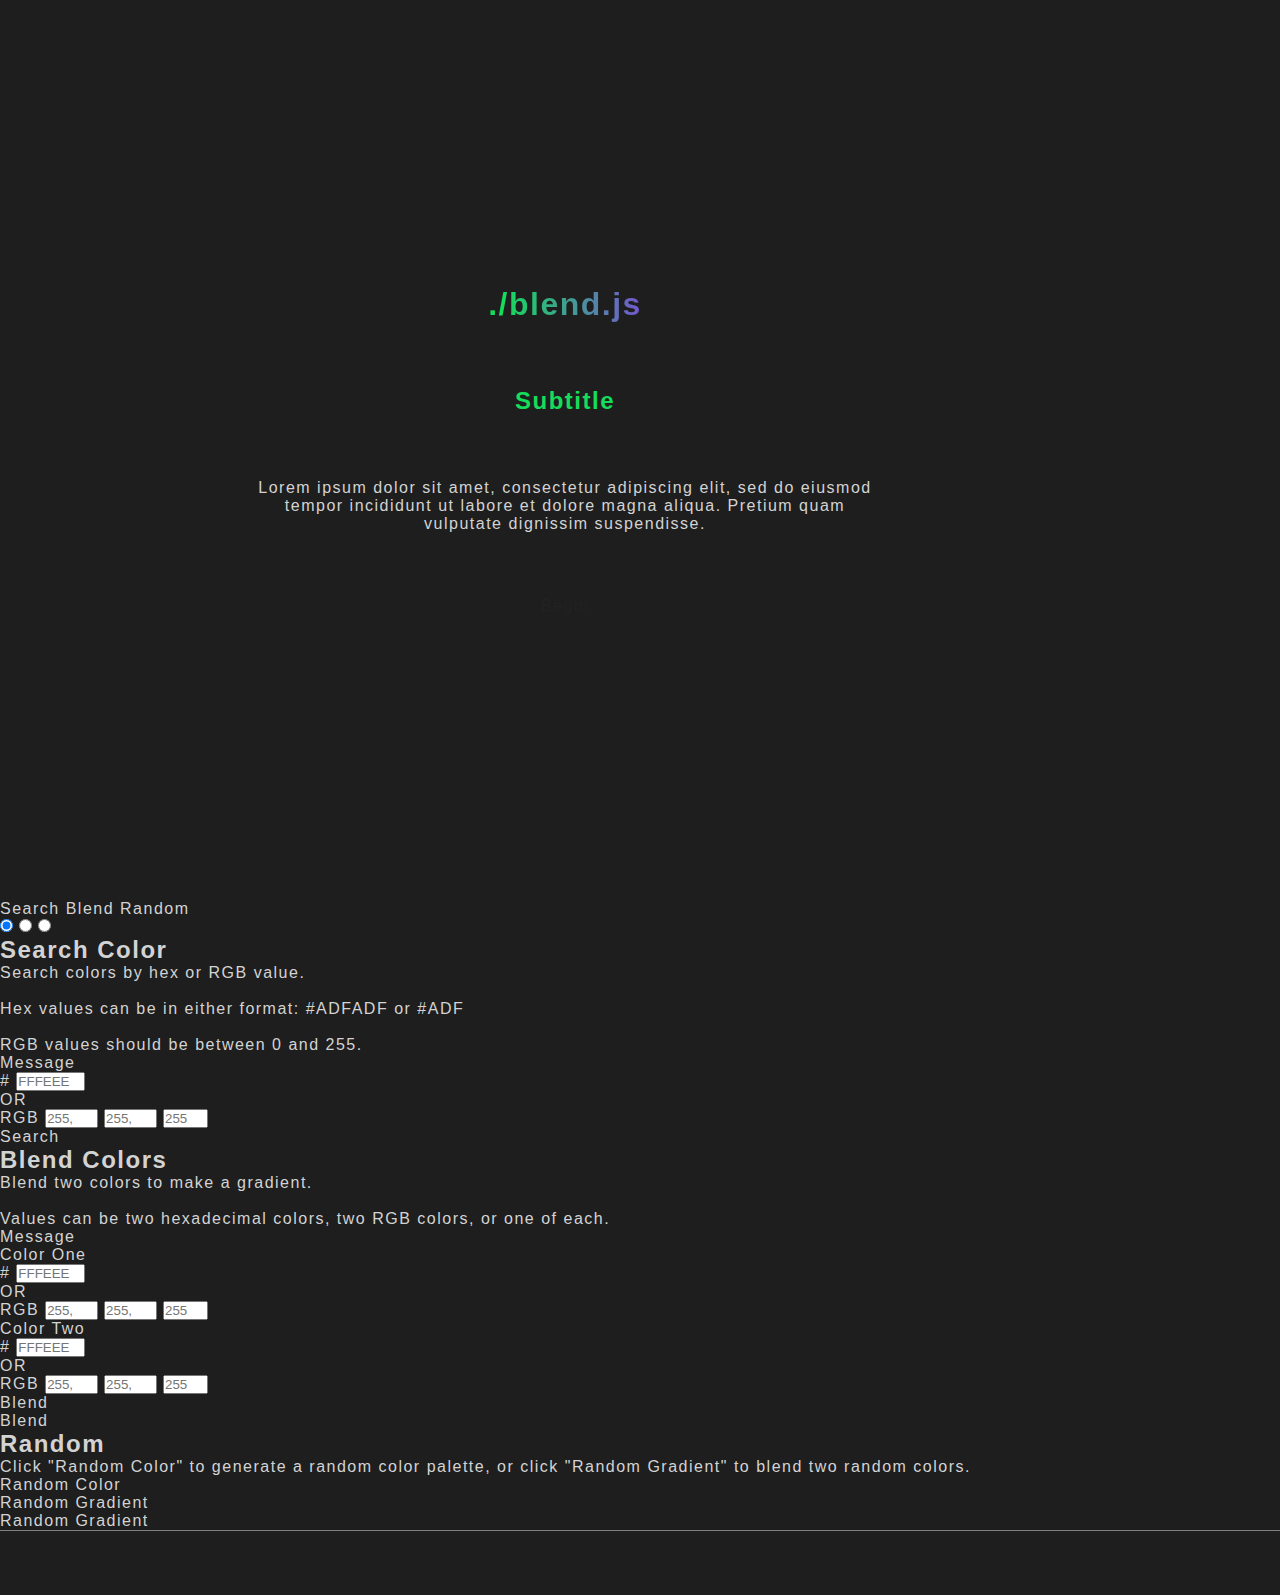
<file: blend.html>
<!DOCTYPE html>
<html lang="en">
    <head>
        <meta charset="UTF-8">
        <meta name="viewport" content="width=device-width, initial-scale=1.0, viewport-fit=cover, maximum-scale=5">
        <meta name="description" content="./jessica.sh | Blend.js">
        
        <link rel="stylesheet" type="text/css" href="style/blend.css">
            
        <title>
            ./jessica.sh | Blend.js
        </title>
    </head>

    <body>
        
<script>document.body.className='js';</script>

    <main>
        
        <section id="blend_page" class="landing">

            <div class="landing_box">
                    <div class="title_container">
                        <h1>
                            ./blend.js
                        </h1>
                    </div>
                    <h2>
                        Subtitle
                    </h2>
                    
                    <p>
                        Lorem ipsum dolor sit amet, consectetur adipiscing elit,
                        sed do eiusmod tempor incididunt ut labore et dolore magna
                        aliqua. Pretium quam vulputate dignissim suspendisse.
                    </p>
                    
                    <div id="landing_button">
                        Begin
                    </div>
                    
                </div>
                    
                <div id="blend_animation">
                    
                    <div id="animation_gradient" class="gradient">
                    </div>
                    
                    <div class="about">
                        <div class="active_color">
                        </div>
                        <table class="info">
                            <tr>
                                <td class="hex_label"></td>
                                <td class="hex_value"></td>
                            </tr>
                            <tr>
                                <td class="rgb_label"></td>
                                <td class="rgb_value"></td>
                            </tr>
                            <tr>
                                <td class="cmyk_label"></td>
                                <td class="cmyk_value"></td>
                            </tr>
                        </table>
                    </div>
                    
                    <div id="animation_palette">
                        <div class="animation_color"></div>
                        <div class="animation_color"></div>
                        <div class="animation_color"></div>
                        <div class="animation_color"></div>
                        <div class="animation_color"></div>
                        <div class="animation_color"></div>
                        <div class="animation_color"></div>
                        <div class="animation_color"></div>
                        <div class="animation_color"></div>
                    </div>
                </div>

            <div id="mobile_bg" class="bg">
                <svg xmlns="http://www.w3.org/2000/svg" xmlns:xlink="http://www.w3.org/1999/xlink"
                    id="visual" viewBox="0 0 675 900" preserveAspectRatio="none" version="1.1">
                    <path d="M0 464L28.2 489C56.3 514 112.7 564 169 588.3C225.3 612.7 281.7 611.3 337.8 575.5C394 539.7 450 469.3 506.2 448.8C562.3 428.3 618.7 457.7 646.8 472.3L675 487L675 901L646.8 901C618.7 901 562.3 901 506.2 901C450 901 394 901 337.8 901C281.7 901 225.3 901 169 901C112.7 901 56.3 901 28.2 901L0 901Z"
                    fill="#2A2A2A" stroke-linecap="round" stroke-linejoin="miter"/>
                </svg>
            </div>
            <div id="desktop_bg" class="bg">
                <svg xmlns="http://www.w3.org/2000/svg" xmlns:xlink="http://www.w3.org/1999/xlink"
                    id="visual" viewBox="0 0 700 600" preserveAspectRatio="none" version="1.1">
                    <path d="M278 0L300.2 33.3C322.3 66.7 366.7 133.3 358.2 200C349.7 266.7 288.3 333.3 266.2 400C244 466.7 261 533.3 269.5 566.7L278 600L0 600L0 566.7C0 533.3 0 466.7 0 400C0 333.3 0 266.7 0 200C0 133.3 0 66.7 0 33.3L0 0Z"
                    fill="#2A2A2A" stroke-linecap="round" stroke-linejoin="miter"/>
                </svg>
            </div>

        </section> <!-- blend_page -->
        
        <section id="blend_section">
            <div id="blend_container">
                    <div id="bar">
                        <label for="search_tab">Search</label>
                        <label for="blend_tab">Blend</label>
                        <label for="random_tab">Random</label>
                    </div>
                        <input id="search_tab" type="radio" name="slider" title="slide1" checked="checked" class="slider__nav"/>
                        <input id="blend_tab" type="radio" name="slider" title="slide2" class="slider__nav"/>
                        <input id="random_tab" type="radio" name="slider" title="slide3" class="slider__nav"/>
                    
                    <div id="line"></div>
                    
                    <div class="slider__inner">
    
                        <div class="slide" id="search_slide">
                            
                            <div class="slide_title">
                                <h2>Search Color</h2>
                            </div>
                            
                            <div id="color_slide_description" class="slide_description">
                                Search colors by hex or RGB value.
                                <br>
                                <br>
                                Hex values can be in either format: #ADFADF or #ADF
                                <br><br>
                                RGB values should be between 0 and 255.
                            </div>
                            
                            <div class="message">
                                Message
                            </div>
                            
                            <div class="search_color_container input_container">
                                
                                <div class="inner_container">
                                    
                                    <div class="text_area">
                                        <span class="hash">#</span>
                                        <input class="hex_input" type="text" placeholder="FFFEEE" value="" maxlength="6" size="6">
                                    </div>
                                    
                                    <span class="split">OR</span>
                                    <div class="text_area">
                                        <span class="rgb">RGB</span>
                                        <input class="rgb_input" type="text" placeholder="255," value="" maxlength="3" size="4">
                                        <input class="rgb_input" type="text" placeholder="255," value="" maxlength="3" size="4">
                                        <input class="rgb_input" type="text" placeholder="255" value="" maxlength="3" size="3">
                                    </div>
                                        
                                </div>
                            </div>
                            
                            <div id="search_button" class="button">
                                Search
                            </div>
                        </div>
                            
                        <div class="slide" id="blend_slide">
                            <div class="slide_title">
                                <h2>Blend Colors</h2>
                            </div>
                            <div>
                                Blend two colors to make a gradient.
                                <br><br>
                                Values can be two hexadecimal colors, two RGB colors, or one of each.
                            </div>
                            <div class="message">
                                Message
                            </div>
                            <div id="blend_input_container">
                                
                                <div class="blend_color_container input_container">
                                    <div class="blend_color_title">Color One</div>
                                    
                                    <div class="inner_container">
                                        
                                        <div class="text_area">
                                            <span class="hash">#</span>
                                            <input class="hex_input" type="text" placeholder="FFFEEE" value="" maxlength="6" size="6">
                                        </div>
                                        
                                        <span class="split">OR</span>
                                        <div class="text_area rgb1">
                                            <span class="rgb">RGB</span>
                                            <input class="rgb_input" type="text" placeholder="255," value="" maxlength="3" size="4">
                                            <input class="rgb_input" type="text" placeholder="255," value="" maxlength="3" size="4">
                                            <input class="rgb_input" type="text" placeholder="255" value="" maxlength="3" size="3">
                                        </div>
                                            
                                    </div>
                                </div>
                                
                                
                                <div class="blend_color_container input_container">
                                    <div class="blend_color_title">Color Two</div>
                                    
                                    <div class="inner_container">
                                        
                                        <div class="text_area">
                                            <span class="hash">#</span>
                                            <input class="hex_input" type="text" placeholder="FFFEEE" value="" maxlength="6" size="6">
                                        </div>
                                        
                                        <span class="split">OR</span>
                                        <div class="text_area rgb2">
                                            <span class="rgb">RGB</span>
                                            <input class="rgb_input" type="text" placeholder="255," value="" maxlength="3" size="4">
                                            <input class="rgb_input" type="text" placeholder="255," value="" maxlength="3" size="4">
                                            <input class="rgb_input" type="text" placeholder="255" value="" maxlength="3" size="3">
                                        </div>
                                            
                                    </div>
                                </div>
                                
                            </div>
                            <div id="blend_button_new" class="button">
                                Blend
                            </div>
                            <div id="blend_button" class="button">
                                Blend
                            </div>
                            
                        </div>
                            
                        <div class="slide" id="random_slide">
                            <div class="slide_title">
                                <h2>Random</h2>
                            </div>
                            <div>
                                Click "Random Color" to generate a random color palette, or click
                                "Random Gradient" to blend two random colors.
                            </div>
                            <div id="random_button" class="button">
                                Random Color
                            </div>
                            <div id="random_gradient" class="button">
                                Random Gradient
                            </div>
                            <div id="random_gradient_new" class="button">
                                Random Gradient
                            </div>
                        </div>
                        
                    </div> <!-- slider__inner -->
            </div> <!-- blend_container -->
        </section>
        
        <section id="colors_section">
            <div class="palette_container color_container">
                <h2>Color</h2>
                <div class="about">
                    <div class="active_color">
                    </div>
                    <table class="info">
                        <tr>
                            <td class="hex_label"></td>
                            <td class="hex_value"></td>
                        </tr>
                        <tr>
                            <td class="rgb_label"></td>
                            <td class="rgb_value"></td>
                        </tr>
                        <tr>
                            <td class="cmyk_label"></td>
                            <td class="cmyk_value"></td>
                        </tr>
                    </table>
                </div>

                <div id="main_color_palette" class="palette">

                    <div class="color"><span></span></div>
                    <div class="color"><span></span></div>
                    <div class="color"><span></span></div>
                    <div class="color"><span></span></div>

                    <div class="color"><span></span></div>

                    <div class="color"><span></span></div>
                    <div class="color"><span></span></div>
                    <div class="color"><span></span></div>
                    <div class="color"><span></span></div>
                </div>
            </div>
            
            <div class="palette_container color_container">
                <h2>Complement</h2>
                <div class="about">
                    <div class="active_color">
                    </div>
                    <table class="info">
                        <tr>
                            <td class="hex_label"></td>
                            <td class="hex_value"></td>
                        </tr>
                        <tr>
                            <td class="rgb_label"></td>
                            <td class="rgb_value"></td>
                        </tr>
                        <tr>
                            <td class="cmyk_label"></td>
                            <td class="cmyk_value"></td>
                        </tr>
                    </table>
                </div>

                <div id="complement_palette" class="palette">

                    <div class="color"></div>
                    <div class="color"></div>
                    <div class="color"></div>
                    <div class="color"></div>

                    <div class="color"></div>

                    <div class="color"></div>
                    <div class="color"></div>
                    <div class="color"></div>
                    <div class="color"></div>
                </div>
            </div>
            
            <div class="palette_container color_container">
                <h2>Triadic</h2>
                <div class="about">
                    <div class="active_color">
                    </div>
                    <table class="info">
                        <tr>
                            <td class="hex_label"></td>
                            <td class="hex_value"></td>
                        </tr>
                        <tr>
                            <td class="rgb_label"></td>
                            <td class="rgb_value"></td>
                        </tr>
                        <tr>
                            <td class="cmyk_label"></td>
                            <td class="cmyk_value"></td>
                        </tr>
                    </table>
                </div>

                <div id="triadic_palette_one" class="palette">

                    <div class="color"><span></span></div>
                    <div class="color"><span></span></div>
                    <div class="color"><span></span></div>
                    <div class="color"><span></span></div>

                    <div class="color"><span></span></div>

                    <div class="color"><span></span></div>
                    <div class="color"><span></span></div>
                    <div class="color"><span></span></div>
                    <div class="color"><span></span></div>
                </div>
            </div>
            
            <div class="palette_container color_container">
                <div class="about">
                    <div class="active_color"></div>
                    <table class="info">
                        <tr>
                            <td class="hex_label"></td>
                            <td class="hex_value"></td>
                        </tr>
                        <tr>
                            <td class="rgb_label"></td>
                            <td class="rgb_value"></td>
                        </tr>
                        <tr>
                            <td class="cmyk_label"></td>
                            <td class="cmyk_value"></td>
                        </tr>
                    </table>
                </div>
                <div id="triadic_palette_two" class="palette">

                    <div class="color"><span></span></div>
                    <div class="color"><span></span></div>
                    <div class="color"><span></span></div>
                    <div class="color"><span></span></div>

                    <div class="color"><span></span></div>

                    <div class="color"><span></span></div>
                    <div class="color"><span></span></div>
                    <div class="color"><span></span></div>
                    <div class="color"><span></span></div>
                </div>
            </div>
            
        <div class="palette_container gradient_container">
            <h2>Gradient</h2>
            <div class="gradient">
            </div>
            <div class="about">
                <div class="active_color">
                </div>
                <table class="info">
                    <tr>
                        <td class="hex_label"></td>
                        <td class="hex_value"></td>
                    </tr>
                    <tr>
                        <td class="rgb_label"></td>
                        <td class="rgb_value"></td>
                    </tr>
                    <tr>
                        <td class="cmyk_label"></td>
                        <td class="cmyk_value"></td>
                    </tr>
                </table>
            </div>
            <div id="gradient_palette" class="palette">

                <div class="color"><span></span></div>
                <div class="color"><span></span></div>
                <div class="color"><span></span></div>
                <div class="color"><span></span></div>

                <div class="color"><span></span></div>

                <div class="color"><span></span></div>
                <div class="color"><span></span></div>
                <div class="color"><span></span></div>
                <div class="color"><span></span></div>
            </div>
            </div>

        </section>

    </main>

    <footer>
    
    </footer>
    
    <script src="script/load.js"></script>
    <script src="script/blend.js"></script>
    
    </body>
</html>
</file>
<file: style/blend.css>
/* #15dc5a */
/* #9529f9 */
/* #8AEBAB */
/* #D9B5FD */
@-ms-viewport {
  width: device-width;
}
/*
@font-face {
    font-family:"Fira Mono";
    src:url("../font/Fira/Fira_Mono/FiraMono-Regular.ttf") format("truetype");
    font-display:swap;
    font-style:normal;
    font-weight:400;
}
@font-face {
    font-family:"Fira Mono";
    src:url("../font/Fira/Fira_Mono/FiraMono-Medium.ttf") format("truetype");
    font-display:swap;
    font-style:normal;
    font-weight:500;
}
@font-face {
    font-family:"Fira Mono";
    src:url("../font/Fira/Fira_Mono/FiraMono-Bold.ttf") format("truetype");
    font-display:swap;
    font-style:normal;
    font-weight:700;
}

@font-face {
    font-family:"Fira Sans";
    src:url("../font/Fira/Fira_Sans/FiraSans-Light.ttf") format("truetype");
    font-display:swap;
    font-style:normal;
    font-weight:300;
}

@font-face {
    font-family:"Fira Sans", sans-serif;
    src:url("../font/Fira/Fira_Sans/FiraSans-LightItalic.ttf") format("truetype");
    font-display:swap;
    font-style:italic, oblique;
    font-weight:300;
}

@font-face {
    font-family:"Fira Sans";
    src:url("../font/Fira/Fira_Sans/FiraSans-Regular.ttf") format("truetype");
    font-display:swap;
    font-style:normal;
    font-weight:400;
}

@font-face {
    font-family:"Fira Sans";
    src:url("../font/Fira/Fira_Sans/FiraSans-Italic.ttf") format("truetype");
    font-display:swap;
    font-style:italic, oblique;
    font-weight:400;
}

@font-face {
    font-family:"Fira Sans";
    src:url("../font/Fira/Fira_Sans/FiraSans-Bold.ttf") format("truetype");
    font-display:swap;
    font-style:normal;
    font-weight:700;
}

@font-face {
    font-family:"Fira Sans";
    src:url("../font/Fira/Fira_Sans/FiraSans-BoldItalic.ttf") format("truetype");
    font-display:swap;
    font-style:italic, oblique;
    font-weight:700;
}
*/
*,
*:before,
*:after {
  margin: 0;
  padding: 0;
  -webkit-box-sizing: border-box;
  -moz-box-sizing: border-box;
  -ms-box-sizing: border-box;
  -o-box-sizing: border-box;
  box-sizing: border-box;
}
html {
  background-color: #1e1e1e !important;
  margin: 0;
  font-family: "Fira Sans", sans-serif !important;
  font-weight: 300;
  letter-spacing: 1.5px;
  text-rendering: optimizeLegibility;
}
body {
  width: 100%;
  margin: 0;
  padding: 0;
}
:root {
  scrollbar-face-color: #222;
  /* Firefox 63 compatibility */
  scrollbar-track-color: #333;
  /* Firefox 63 compatibility */
  scrollbar-color: #222 #333;
  scrollbar-width: thin;
}
.clearfix::after {
  content: "";
  clear: both;
  display: table;
}
a {
  -webkit-text-decoration: none;
  -moz-text-decoration: none;
  text-decoration: none;
  -webkit-transition: 0.3s ease;
  -moz-transition: 0.3s ease;
  -o-transition: 0.3s ease;
  transition: 0.3s ease;
}
main {
  background-color: #1e1e1e;
}
section {
  background: #1e1e1e;
  color: lightgray;
}
.hidden {
  opacity: 0;
}
section#blend_page {
  height: 100svh;
  color: #222;
  background: #1e1e1e;
  padding: 1em;
  display: -webkit-box;
  display: -webkit-flex;
  display: -moz-box;
  display: -ms-flexbox;
  display: flex;
  -webkit-box-align: center;
  -webkit-align-items: center;
  -moz-box-align: center;
  -ms-flex-align: center;
  align-items: center;
  -webkit-transition: 0.1s -webkit-filter ease;
  -moz-transition: 0.1s -moz-filter ease;
  -moz-transition: 0.1s filter ease;
  -ms-transition: 0.1s -ms-filter ease;
  -o-transition: 0.1s -o-filter ease;
  transition: 0.1s filter ease, 1s -webkit-filter ease;
}
section#blend_page div.landing_box {
  width: 100%;
  height: 100%;
  display: flex;
  flex-direction: column;
  justify-content: center;
  gap: calc(1em * 4);
  position: relative;
  text-align: center;
}
section#blend_page div.landing_box h1 {
  color: transparent;
  background-image: linear-gradient(90deg, #15dc5a 40%, #9529f9 70%);
  -webkit-background-clip: text;
  background-clip: text;
  font-size: 2rem;
}
section#blend_page div.landing_box h2 {
  color: #15dc5a;
}
section#blend_page div.landing_box p {
  color: lightgray;
}
/* section#blend_page */
div#helper_card {
  height: calc(100% - (1em * 4));
  top: 50%;
  left: 50%;
  color: lightgray;
  background-color: rgba(30, 30, 30, 0.9);
  backdrop-filter: blur(12px);
  border: 1px solid rgba(255, 255, 255, 0.3);
  border-radius: 8px;
  box-shadow: 0px 0px 10px rgba(255, 255, 255, 0.1);
  display: flex;
  flex-direction: column;
  padding: 1em;
  position: absolute;
  z-index: 2;
  line-height: 1.25rem;
  font-size: 0.9rem;
  transition: all 0.4s;
  transform: translate(-50%, -50%);
}
div#helper_card h3 {
  color: #d9b5fd;
  margin-bottom: 1em;
  text-align: center;
}
div#helper_card svg#x {
  cursor: pointer;
  top: 1em;
  right: 1em;
  color: #A63C83;
  margin-bottom: 1em;
  position: absolute;
  transition: all 0.4s;
}
div#helper_card svg#x:hover {
  color: #EA71BF;
}
div#helper_card div#card_message {
  height: 100%;
  display: flex;
  flex-direction: column;
  justify-content: space-between;
}
div#helper_card div#card_message ul {
  margin-bottom: calc(1em / 2);
  list-style-position: outside;
  list-style-type: "» ";
}
div#helper_card div#card_message ul.rules {
  margin-bottom: 1em;
}
div#helper_card div#card_message ul.rules span.highlight {
  color: #15dc5a;
  font-style: italic;
}
div#helper_card div#card_message ul.rules li.header {
  margin-bottom: calc(1em / 2);
  list-style: none;
}
div#helper_card div#card_message ul.rules li.header span {
  display: flex;
  align-items: center;
}
div#helper_card div#card_message ul.rules li.header span:after {
  content: "";
  height: 1px;
  background: -webkit-linear-gradient(left, #8aebab, #d9b5fd);
  background: -moz-linear-gradient(left, #8aebab, #d9b5fd);
  background: linear-gradient(to right, #8aebab, #d9b5fd);
  flex-grow: 1;
  margin-left: 1em;
}
div#helper_card div#card_message ul.rules li:not(.header) {
  margin-left: calc(1em * 2);
  font-size: 0.85rem;
}
div#helper_card div#card_message ul.examples_table {
  list-style: none;
}
div#helper_card div#card_message ul.examples_table li table {
  width: 100%;
  background-color: #333;
  border: 1px solid rgba(255, 255, 255, 0.3);
  border-radius: 8px;
  border-collapse: separate;
  border-spacing: calc(1em / 2);
  padding: 0 calc(1em / 2) calc(1em / 2) calc(1em / 2);
}
div#helper_card div#card_message ul.examples_table li table td.header {
  border-bottom: 1px solid lightgray;
  padding: calc(1em / 2);
  position: relative;
  text-align: center;
}
div#helper_card div#card_message ul.examples_table li table td.header span {
  height: 100%;
  top: 0;
  left: calc(1em * 2.5);
  display: flex;
  align-items: center;
  position: absolute;
  font-size: 1.5rem;
}
div#helper_card div#card_message ul.examples_table li table td.header span.valid {
  color: #15dc5a;
}
div#helper_card div#card_message ul.examples_table li table td.header span.invalid {
  color: #A63C83;
  padding-bottom: 0.5rem;
}
div#helper_card div#card_message ul.examples_table li table td.hex_example {
  width: 40%;
}
div#container {
  display: flex;
  flex-direction: column;
  -webkit-transition: all 0.5s;
  -moz-transition: all 0.5s;
  -ms-transition: all 0.5s;
  -o-transition: all 0.5s;
  transition: all 0.5s;
}
div#container div#help {
  color: gray;
  display: flex;
  justify-content: center;
  align-items: center;
  gap: 1em;
  margin-bottom: 1em;
  -webkit-transition: all 0.5s;
  -moz-transition: all 0.5s;
  -ms-transition: all 0.5s;
  -o-transition: all 0.5s;
  transition: all 0.5s;
}
div#container div#help svg#help_icon {
  color: #8aebab;
  -webkit-transition: 0.3s ease;
  -moz-transition: 0.3s ease;
  -o-transition: 0.3s ease;
  transition: 0.3s ease;
}
div#container div#help svg#help_icon:hover {
  cursor: pointer;
  color: #15dc5a;
}
div#container div#help div#help_message {
  font-size: 0.9rem;
  font-style: italic;
}
div#container div#error_message {
  width: 100%;
  color: #f0648c;
  display: flex;
  align-items: center;
  justify-content: space-around;
  margin-bottom: calc(1em * 2);
  text-align: center;
  -webkit-transition: 0.3s ease;
  -moz-transition: 0.3s ease;
  -o-transition: 0.3s ease;
  transition: 0.3s ease;
}
div#container div#bar {
  width: 100%;
  display: flex;
}
div#container div#bar label {
  cursor: pointer;
  width: 33.33%;
  color: #d9b5fd;
  border-radius: calc(8px / 2) calc(8px / 2) 0 0;
  padding: 1em;
  font-family: "Fira Mono", monospace;
  font-size: 1rem;
  font-weight: bolder;
  text-align: center;
  transition: all 0.4s;
}
div#container div#bar label:hover {
  background-color: #181818;
}
div#container div#bar label .blend_tab {
  border-left: 1px solid transparent;
  border-right: 1px solid transparent;
}
div#container div#line_container {
  width: 100%;
  height: 2px;
  margin-bottom: 1em;
}
div#container div#line_container div#line {
  width: 33.33%;
  height: 1px;
  background: -webkit-linear-gradient(left, #8aebab, #d9b5fd);
  background: -moz-linear-gradient(left, #8aebab, #d9b5fd);
  background: linear-gradient(to right, #8aebab, #d9b5fd);
  transition: all 0.4s;
}
div#container input#search_tab:checked ~ div#bar label.search_tab {
  background-color: #2d2d2d;
}
div#container input#search_tab:checked ~ div#bar label:not(.search_tab) {
  border-radius: 0;
}
div#container input#search_tab:checked ~ div#bar label.blend_tab {
  border-right: 1px solid #2d2d2d;
}
div#container input#search_tab:checked ~ div#blend_container div#content_container {
  margin-left: 0;
}
div#container input#search_tab:checked ~ div#line_container div#line {
  margin-left: 0%;
}
div#container input#blend_tab:checked ~ div#bar label.blend_tab {
  background-color: #2d2d2d;
}
div#container input#blend_tab:checked ~ div#blend_container div#content_container {
  margin-left: -100%;
}
div#container input#blend_tab:checked ~ div#line_container div#line {
  margin-left: 33.33%;
}
div#container input#random_tab:checked ~ div#bar label.random_tab {
  background-color: #2d2d2d;
}
div#container input#random_tab:checked ~ div#bar label:not(.random_tab) {
  border-radius: 0;
}
div#container input#random_tab:checked ~ div#bar label.blend_tab {
  border-left: 1px solid #2d2d2d;
}
div#container input#random_tab:checked ~ div#blend_container div#content_container {
  margin-left: -200%;
}
div#container input#random_tab:checked ~ div#line_container div#line {
  margin-left: calc(66.6% + 0.5px);
}
div#container input.slide_navigation {
  cursor: pointer;
  display: inline;
  opacity: 0;
  -webkit-appearance: none;
  -moz-appearance: none;
  appearance: none;
  -webkit-backface-visibility: hidden;
  backface-visibility: hidden;
}
div#container div#blend_container {
  width: 100%;
  height: 100%;
  color: white;
  overflow: hidden;
}
div#container div#blend_container div#content_container {
  width: 300%;
  height: 100%;
  transition: all 0.4s;
  display: flex;
  /* slide */
}
div#container div#blend_container div#content_container div#random_slide {
  flex-direction: column;
  justify-content: space-around;
}
div#container div#blend_container div#content_container div.slide {
  width: 33.33%;
  padding: 1em;
  display: flex;
  flex-direction: row;
  align-items: center;
  justify-content: space-between;
  gap: 1em;
  position: relative;
}
div#container div#blend_container div#content_container div.slide div#blend_inputs_container {
  width: 100%;
}
div#container div#blend_container div#content_container div.slide div.input_container {
  width: 100%;
  border-radius: 8px;
  background: linear-gradient(#1e1e1e, #1e1e1e) padding-box, linear-gradient(to bottom right, #15dc5a, #8aebab, #d9b5fd, #9529f9) border-box;
  border: 1px solid transparent;
  margin: 1em 0;
  padding: 1em;
}
div#container div#blend_container div#content_container div.slide div.input_container input.color_input {
  width: 100%;
  color: lightgray;
  background-color: rgba(255, 255, 255, 0);
  border: none;
  font-family: "Fira Mono", monospace;
  font-size: 0.9rem;
  text-transform: uppercase;
}
div#container div#blend_container div#content_container div.slide div.input_container input.color_input:focus {
  outline: none;
}
div#container div#blend_container div#content_container div.slide button {
  color: #1e1e1e;
  display: block;
  border-radius: 8px;
  padding: 1em;
  font-family: "Fira Mono", monospace;
  font-weight: 600;
  text-align: center;
  -webkit-transition: background-color 0.2s, border 0.2s;
  -ms-transition: background-color 0.2s, border 0.2s;
  -o-transition: background-color 0.2s, border 0.2s;
  transition: background-color 0.2s, border 0.2s;
}
div#container div#blend_container div#content_container div.slide button:hover {
  cursor: pointer;
}
div#container div#blend_container div#content_container div.slide button#search_button {
  background-color: #8aebab;
  border: 1px solid transparent;
}
div#container div#blend_container div#content_container div.slide button#search_button:hover {
  background-color: #d9b5fd;
}
div#container div#blend_container div#content_container div.slide button#blend_button_dummy {
  background: #8aebab;
  background: -webkit-linear-gradient(top left, #8aebab, #d9b5fd);
  background: -moz-linear-gradient(top left, #8aebab, #d9b5fd);
  background: linear-gradient(to bottom right, #8aebab, #d9b5fd);
  border: none;
  opacity: 1;
  z-index: 1;
  -webkit-transition: opacity 0.2s, border 0.2s;
  -ms-transition: opacity 0.2s, border 0.2s;
  -o-transition: opacity 0.2s, border 0.2s;
  transition: opacity 0.2s, border 0.2s;
}
div#container div#blend_container div#content_container div.slide button#blend_button_dummy:hover {
  opacity: 0;
}
div#container div#blend_container div#content_container div.slide button#blend_button {
  top: 50%;
  right: calc(1em + 2.5px);
  transform: translateY(-50%);
  background: #d9b5fd;
  background: -webkit-linear-gradient(top left, #d9b5fd, #8aebab);
  background: -moz-linear-gradient(top left, #d9b5fd, #8aebab);
  background: linear-gradient(to bottom right, #d9b5fd, #8aebab);
  border: none;
  position: absolute;
  z-index: 0;
}
div#container div#blend_container div#content_container div.slide button#random_button {
  background: #d9b5fd;
  border: 1px solid transparent;
}
div#container div#blend_container div#content_container div.slide button#random_button:hover {
  background-color: #8aebab;
}
div#container div#blend_container div#content_container div.slide button#random_gradient_dummy {
  background: #8aebab;
  background: -webkit-linear-gradient(top left, #8aebab, #d9b5fd);
  background: -moz-linear-gradient(top left, #8aebab, #d9b5fd);
  background: linear-gradient(to bottom right, #8aebab, #d9b5fd);
  border: 1px solid transparent;
  opacity: 1;
  z-index: 1;
  -webkit-transition: opacity 0.2s, border 0.2s;
  -ms-transition: opacity 0.2s, border 0.2s;
  -o-transition: opacity 0.2s, border 0.2s;
  transition: opacity 0.2s, border 0.2s;
}
div#container div#blend_container div#content_container div.slide button#random_gradient_dummy:hover {
  opacity: 0;
}
div#container div#blend_container div#content_container div.slide button#random_gradient {
  bottom: calc((1em * 2) + 0.5px);
  background: #d9b5fd;
  background: -webkit-linear-gradient(top left, #d9b5fd, #8aebab);
  background: -moz-linear-gradient(top left, #d9b5fd, #8aebab);
  background: linear-gradient(to bottom right, #d9b5fd, #8aebab);
  border: 1px solid transparent;
  z-index: 0;
  position: absolute;
}
.section-hidden {
  opacity: 0;
  display: none !important;
}
section#colors_section {
  width: 100%;
  border-top: 1px solid gray;
  padding: 1em;
  -webkit-transition: all 0.5s;
  -moz-transition: all 0.5s;
  -ms-transition: all 0.5s;
  -o-transition: all 0.5s;
  transition: all 0.5s;
}
section#colors_section h2 {
  width: auto;
  color: #d9b5fd;
  margin: calc(1em / 2) 0 1em 0;
  display: flex;
  align-items: center;
  justify-content: center;
}
section#colors_section h2:before {
  background: -webkit-linear-gradient(left, #8aebab, #d9b5fd);
  background: -moz-linear-gradient(left, #8aebab, #d9b5fd);
  background: linear-gradient(to right, #8aebab, #d9b5fd);
  margin-right: 1em;
}
section#colors_section h2:after {
  background: -webkit-linear-gradient(right, #8aebab, #d9b5fd);
  background: -moz-linear-gradient(right, #8aebab, #d9b5fd);
  background: linear-gradient(to left, #8aebab, #d9b5fd);
  margin-left: 1em;
}
section#colors_section h2:before,
section#colors_section h2:after {
  content: "";
  height: 2px;
  flex-grow: 1;
}
section#colors_section div.container {
  margin: 1em 0;
  -webkit-transition: all 0.5s;
  -moz-transition: all 0.5s;
  -ms-transition: all 0.5s;
  -o-transition: all 0.5s;
  transition: all 0.5s;
}
section#colors_section div.container:first-of-type {
  margin-top: 0;
}
section#colors_section div.container:last-of-type {
  margin-bottom: 0;
}
section#colors_section div.color_palette,
section#colors_section div.gradient_palette {
  height: 0px;
  overflow: hidden;
  display: -webkit-box;
  display: -webkit-flex;
  display: -ms-flexbox;
  display: flex;
  -webkit-transition: all 0.5s;
  -moz-transition: all 0.5s;
  -ms-transition: all 0.5s;
  -o-transition: all 0.5s;
  transition: all 0.5s;
}
section#colors_section div.color_palette div.color,
section#colors_section div.gradient_palette div.color {
  cursor: pointer;
  width: 50px;
  height: 70px;
  border-radius: 8px;
  margin: calc(1em/8);
  flex-grow: 1;
  box-shadow: 1px 1px 0 rgba(255, 255, 255, 0.2) inset, -1px -1px black inset, 1px 1px black;
  -webkit-transition: width 0.5s, background-color 0.5s;
  -moz-transition: width 0.5s, background-color 0.5s;
  -ms-transition: width 0.5s, background-color 0.5s;
  -o-transition: width 0.5s, background-color 0.5s;
  transition: width 0.5s, background-color 0.5s;
}
section#colors_section div.about {
  display: flex;
  align-items: center;
  justify-content: space-between;
}
section#colors_section div.about div.active_color {
  width: 28%;
  height: 120px;
  border: 1px solid rgba(255, 255, 255, 0.3);
  border-radius: 8px;
  display: flex;
  align-items: end;
  justify-content: center;
  margin-right: 1em;
  -webkit-transition: background-color 0.5s;
  -moz-transition: background-color 0.5s;
  -ms-transition: background-color 0.5s;
  -o-transition: background-color 0.5s;
  transition: background-color 0.5s;
}
section#colors_section div.about div.active_color div.show_palette_button {
  cursor: pointer;
  width: 100%;
  color: #333;
  background-color: rgba(255, 255, 255, 0.6);
  border: 1px solid rgba(255, 255, 255, 0.8);
  border-radius: 0 0 8px 8px;
  display: flex;
  align-items: center;
  justify-content: space-around;
  padding: calc(1em/2);
  font-size: 0.8rem;
  font-weight: bold;
  text-align: center;
}
section#colors_section div.about div.active_color div.show_palette_button span.show_palette_arrow {
  display: inline-block;
  transform: rotate(-180deg);
  font-size: 1rem;
  -webkit-transition: all 0.5s;
  -moz-transition: all 0.5s;
  -ms-transition: all 0.5s;
  -o-transition: all 0.5s;
  transition: all 0.5s;
}
section#colors_section div.about table.info {
  width: 70%;
  color: lightgray;
  background-color: rgba(0, 0, 0, 0.2);
  border: 1px solid rgba(255, 255, 255, 0.3);
  border-radius: 8px;
  text-transform: uppercase;
  border-spacing: calc(1em / 2);
}
section#colors_section div.about table.info td {
  text-align: left;
  font-weight: bold;
}
section#colors_section div.about table.info td.hex_label,
section#colors_section div.about table.info td.rgb_label,
section#colors_section div.about table.info tdcmyk_label {
  width: 30%;
}
section#colors_section div.gradient {
  width: 100%;
  height: 100px;
  border: 1px solid #666;
  border-radius: 8px;
  margin-bottom: 1em;
  -webkit-transition: all 0.5s;
  -moz-transition: all 0.5s;
  -ms-transition: all 0.5s;
  -o-transition: all 0.5s;
  transition: all 0.5s;
}
section#colors_section .clicked {
  width: 140px !important;
}
footer {
  width: 100%;
  color: lightgray;
  background-color: #1e1e1e;
  border-top: 1px solid gray;
  display: flex;
  flex-direction: column;
  padding: calc(1em * 2);
}
footer div#footer_info {
  display: flex;
  align-items: center;
  justify-content: space-between;
  gap: calc(1em * 2);
  margin: 0 auto 1em auto;
}
footer div#footer_info div#icons {
  width: 30%;
}
footer div#footer_info div#icons div#git {
  width: 60px;
  height: 60px;
  position: relative;
}
footer div#footer_info div#icons div#git svg.main_icon {
  width: 100%;
  height: 100%;
  z-index: 2;
}
footer div#footer_info div#icons div#git svg.dummy_icon {
  width: 100%;
  height: 100%;
  position: absolute;
  top: 0;
  left: 0;
  z-index: 0;
  -webkit-transition: all 0.3s;
  -moz-transition: all 0.3s;
  -ms-transition: all 0.3s;
  -o-transition: all 0.3s;
  transition: all 0.3s;
}
footer div#footer_info div#icons div#git svg.dummy_icon:hover {
  opacity: 0;
}
footer div#copyright {
  margin-top: 1em;
  padding: calc(1em * 2);
  text-align: center;
  border-top: 1px solid gray;
}
/* DESKTOP */
@media only screen and (min-width: 960px) {
  div#helper_card {
    width: 500px;
  }
  section#blend_page {
    -webkit-box-pack: center;
    -webkit-justify-content: center;
    -moz-box-pack: center;
    -ms-flex-pack: center;
    justify-content: center;
    -webkit-column-gap: calc(1em * 3);
    -moz-column-gap: calc(1em * 3);
    column-gap: calc(1em * 3);
    flex-direction: row;
  }
  section#blend_page div.landing_box {
    width: 50%;
  }
  section#blend_page div#container {
    width: 50%;
  }
  section#colors_section div.container {
    width: 50%;
    margin-left: auto;
    margin-right: auto;
  }
  footer div#footer_info {
    width: auto;
  }
}
/* TABLET */
@media only screen and (max-width: 959px) {
  div#helper_card {
    width: 500px;
  }
  section#blend_page {
    justify-content: space-between;
    flex-direction: column;
  }
  section#blend_page div.landing_box {
    width: 70%;
  }
  section#blend_page div#container {
    width: 60%;
  }
  section#colors_section div.container {
    width: 70%;
    margin-left: auto;
    margin-right: auto;
  }
  footer div#footer_info {
    width: auto;
  }
}
/* MOBILE */
@media only screen and (max-width: 650px) {
  div#helper_card {
    width: calc(100% - (1em * 4));
  }
  section#blend_page {
    justify-content: space-between;
    flex-direction: column;
  }
  section#blend_page div.landing_box {
    width: 100%;
  }
  section#blend_page div#container {
    width: 100%;
  }
  section#colors_section div.container {
    width: 100%;
  }
  footer div#footer_info {
    width: auto;
  }
}
</file>
